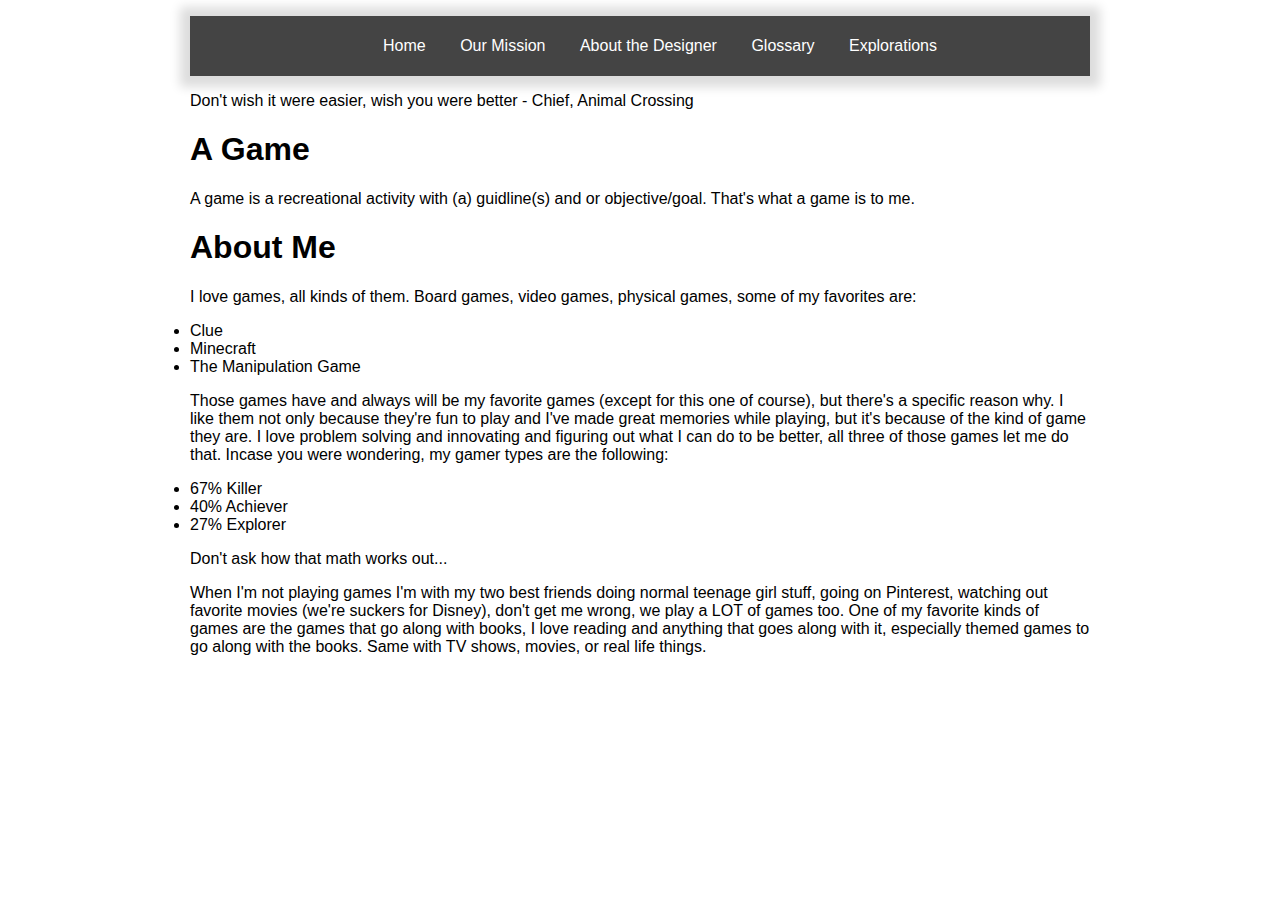
<file: about.html>
<!DOCTYPE html>
<html lang="en">
    <head>
        <meta charset="UTF-8">
        <meta name="viewport" content="width=device-width, initial-scale=1.0">
        <meta name="author" content="Caitlin Curtin">
        <title>About The Creator</title>
        <link rel="stylesheet" href="style.css">
    </head>
    <body>
        <nav id="topNav">
  <ul>
    <li>
      <a href="index.html">Home</a>
    </li>
    <li>
      <a href="mission.html">Our Mission</a>
    </li>
    <li>
      <a href="about.html">About the Designer</a>
    </li>
    <li>
      <a href="glossary.html">Glossary</a>
    </li>
       <li>
      <a href="explorations.html">Explorations</a>
    </li>
  </ul>
</nav>
        <p> 
Don't wish it were easier, wish you were better - Chief, Animal Crossing 
        </p> 
        <h1>A Game</h1>
        <p>
            A game is a recreational activity with (a) guidline(s) and or objective/goal. 
            That's what a game is to me. 
        </p>
        <h1>About Me</h1>
        <p>
            I love games, all kinds of them. Board games, video games, physical games, some of my favorites are: 
        </p>
        <u1>
            <li>Clue</li>
            <li>Minecraft</li>
            <li>The Manipulation Game</li>
        </u1>
        <p>
            Those games have and always will be my favorite games (except for this one of course), but there's a specific reason why. 
            I like them not only because they're fun to play and I've made great memories while playing, but it's because of the kind of game they are. 
            I love problem solving and innovating and figuring out what I can do to be better, all three of those games let me do that. 
            Incase you were wondering, my gamer types are the following: 
        </p>
        <u1>
            <li>67% Killer</li>
            <li>40% Achiever</li>
            <li>27% Explorer</li>
        </u1>
        <p>
            Don't ask how that math works out...
        </p>
        <p>
            When I'm not playing games I'm with my two best friends doing normal teenage girl stuff, going on Pinterest, watching out favorite movies (we're 
            suckers for Disney), don't get me wrong, we play a LOT of games too. One of my favorite kinds of games are the games that go along with books, I love 
            reading and anything that goes along with it, especially themed games to go along with the books. Same with TV shows, movies, or real life things. 
        </p>

    </body>
</html>
</file>
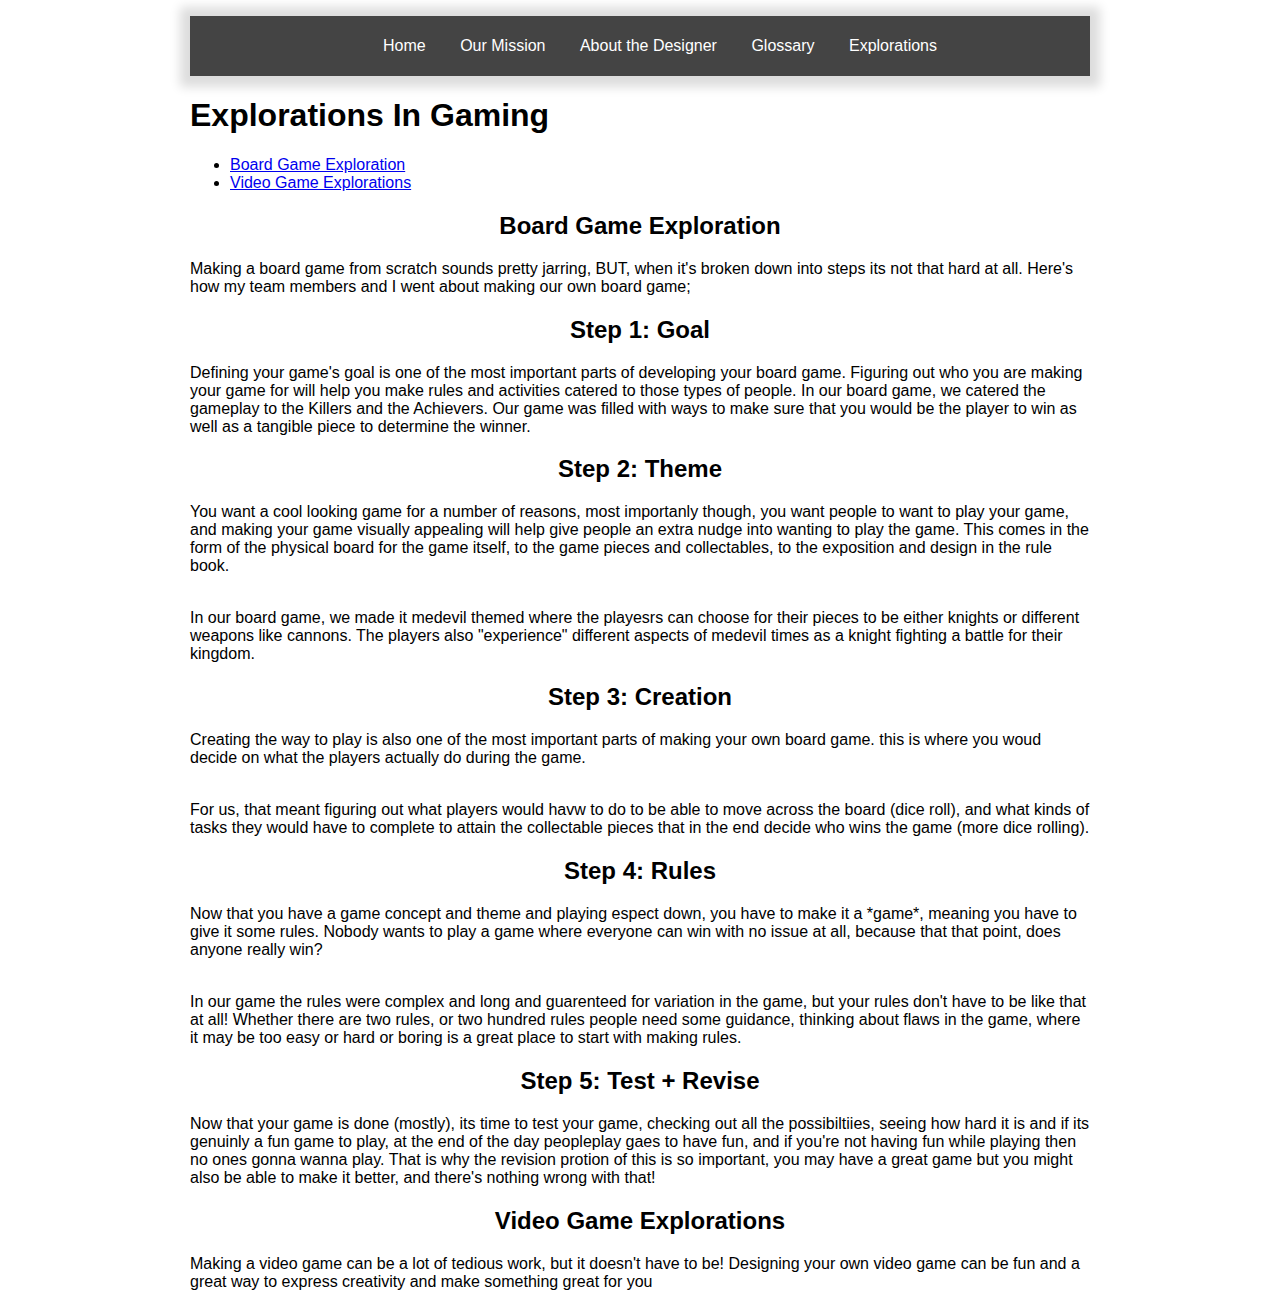
<file: explorations.html>
<!DOCTYPE html>
<html lang="en">
    <head>
        <meta charset="UTF-8">
        <meta name="viewport" content="width=device-width, initial-scale=1.0">
        <meta name="author" content="Caitlin Curtin">
        <title>About The Creator</title>
        <link rel="stylesheet" href="style.css">
    </head>
    <body>
        <nav id="topNav">
  <ul>
    <li>
      <a href="index.html">Home</a>
    </li>
    <li>
      <a href="mission.html">Our Mission</a>
    </li>
    <li>
      <a href="about.html">About the Designer</a>
    </li>
    <li>
      <a href="glossary.html">Glossary</a>
    </li>
    <li>
      <a href="explorations.html">Explorations</a>
    </li>
  </ul>
</nav>
        <h1>Explorations In Gaming</h1>
        <p>
        </p>
        <ul>
        <li><a href=#Board Game"> Board Game Exploration</a></li>
            <li><a href="Video Game"> Video Game Explorations </a></li>
            </ul>
            <h2 id="Board Game">Board Game Exploration</h2>
            <p>
            Making a board game from scratch sounds pretty jarring, BUT, when it's broken down into steps its not that hard at all. Here's how my 
            team members and I went about making our own board game;
            </p>
            <h2>Step 1: Goal</h2>
            <p>
            Defining your game's goal is one of the most important parts of developing your board game. Figuring out who you are making your game for 
            will help you make rules and activities catered to those types of people. In our board game, we catered the gameplay to the Killers and the 
            Achievers. Our game was filled with ways to make sure that you would be the player to win as well as a tangible piece to determine the 
            winner. 
            </p>
            <h2>Step 2: Theme</h2>
            <p>
            You want a cool looking game for a number of reasons, most importanly though, you want people to want to play your game, and making your game 
            visually appealing will help give people an extra nudge into wanting to play the game. This comes in the form of the physical board for the
            game itself, to the game pieces and collectables, to the exposition and design in the rule book. <br></br>
            </p>
            <p>
            In our board game, we made it medevil themed where the playesrs can choose for their pieces to be either knights or different weapons like 
            cannons. The players also "experience" different aspects of medevil times as a knight fighting a battle for their kingdom. 
            </p>
            <h2>Step 3: Creation</h2>
            <p>
            Creating the way to play is also one of the most important parts of making your own board game. this is where you woud decide on what the 
            players actually do during the game. <br></br>
            </p>
            <p>
            For us, that meant figuring out what players would havw to do to be able to move across the board (dice roll), and what kinds of tasks they
            would have to complete to attain the collectable pieces that in the end decide who wins the game (more dice rolling). 
            </p>
            <h2>Step 4: Rules</h2>
            <p>
            Now that you have a game concept and theme and playing espect down, you have to make it a *game*, meaning you have to give it some rules. 
            Nobody wants to play a game where everyone can win with no issue at all, because that that point, does anyone really win? <br> </br>
            </p>
            <p>
            In our game the rules were complex and long and guarenteed for variation in the game, but your rules don't have to be like that at all! 
            Whether there are two rules, or two hundred rules people need some guidance, thinking about flaws in the game, where it may be too easy or 
            hard or boring is a great place to start with making rules. 
            </p>
            <h2>Step 5: Test + Revise</h2>
            <p>
            Now that your game is done (mostly), its time to test your game, checking out all the possibiltiies, seeing how hard it is and if its 
            genuinly a fun game to play, at the end of the day peopleplay gaes to have fun, and if you're not having fun while playing then no ones gonna 
            wanna play. That is why the revision protion of this is so important, you may have a great game but you might also be able to make it better,
            and there's nothing wrong with that! 
            </p>
            <h2 id="Video Game">Video Game Explorations</h2>
            <p>
            Making a video game can be a lot of tedious work, but it doesn't have to be! Designing your own video game can be fun and a great way to 
            express creativity and make something great for you
</file>
<file: style.css>
#topNav {
  background: #444;
  box-shadow: 0px 1px 10px 10px #ddd;
  height: auto;
  text-align: center;
  width: 100%;
}
#topNav > ul > li {
  display: inline;
}
#topNav > ul > li > a
{
  color:#fff;
  display:inline-block;
  height:60px;
  line-height:60px;
  margin:0px;
  padding:0px 15px;
  text-decoration:none;
  transition: color 0.3s ease-in;
}
#topNav > ul > li > a:hover {
  color:#00FF00;
}
/* To use this example CSS code copy-and-paste it into your style.css file */

body {
  font-family: Helvetica;
  max-width: 900px;
  margin-left: auto;
  margin-right: auto;
}

h2 {
  text-align: center;
}

table {
  text-align: center;
  border-collapse: collapse;
  margin-left: auto;
  margin-right: auto;
}

th, td {
  padding: 8px;
}

td {
  border: 1px solid;
}

.choice {
  font-style: ;
}
</file>
